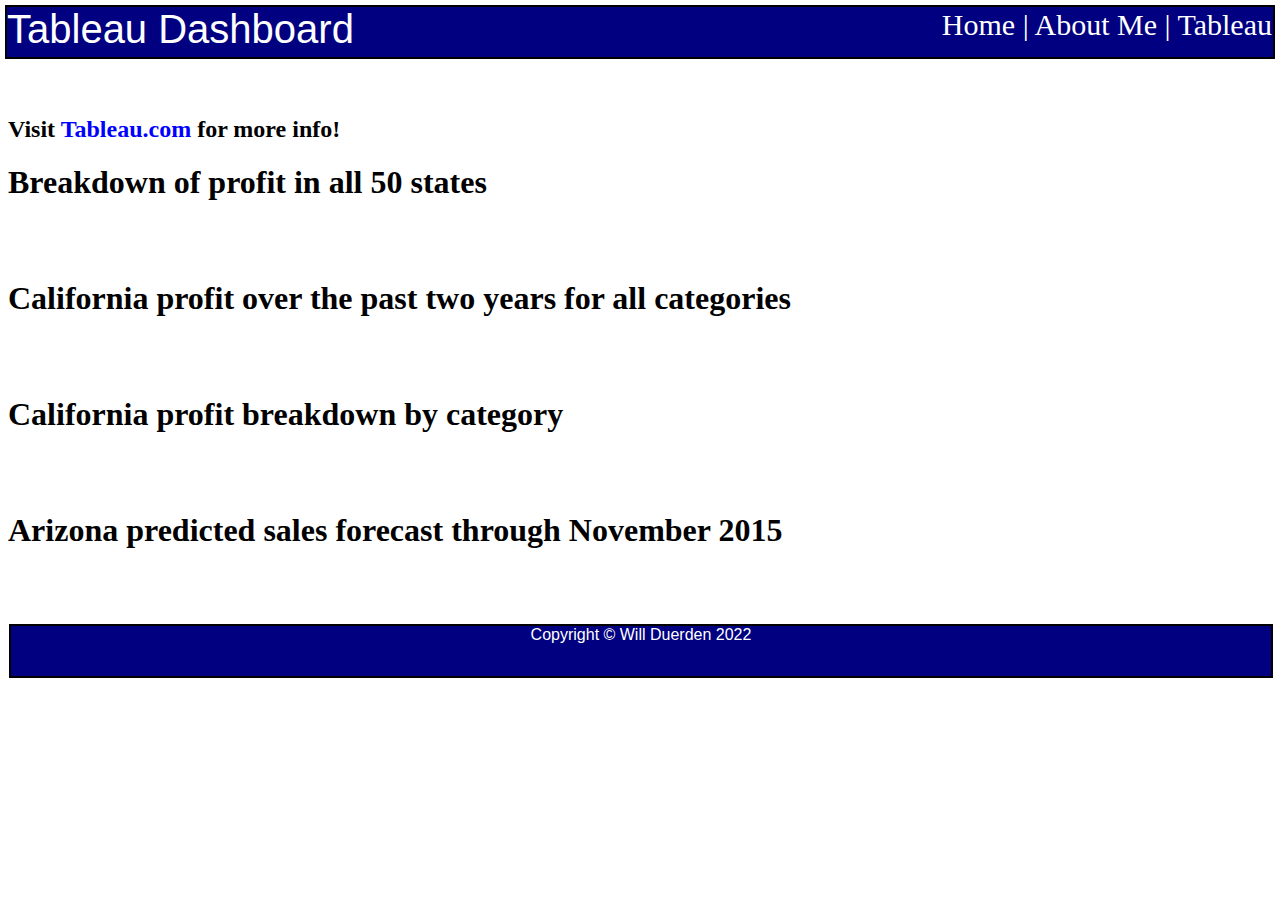
<file: html/tableau.html>
<!-- Will Duerden 4/12/2022-->
<!DOCTYPE html>

<html>
  <head>
    <title>Will's Tableau Page</title>
    <link href="../styles/bootstyles.css" rel="stylesheet" type="text/css" />
  </head>

  <body>
    <!-- Navigation-->
    <div class="common header">
      <span> Tableau Dashboard </span>
    </div>
    <div class="links">
      <a href="../index.html">Home</a> | <a href="about.html">About Me</a> |
      <a href="#">Tableau </a>
    </div>
    <br /><br /><br />
    <div>
      <h2>
        Visit <a class="link" href="https://www.tableau.com/">Tableau.com</a>
        for more info!
      </h2>
    </div>

    <!--Tableau-->
    <div
      class="tableauPlaceholder"
      id="viz1607740175777"
      style="position: relative"
    >
      <h1 class="h1">Breakdown of profit in all 50 states</h1>
      <noscript
        ><a href="#"
          ><img
            alt=" "
            src="https:&#47;&#47;public.tableau.com&#47;static&#47;images&#47;We&#47;WebDevProject4_16077400142410&#47;Sheet1&#47;1_rss.png"
            style="border: none" /></a></noscript
      ><object class="tableauViz" style="display: none">
        <param name="host_url" value="https%3A%2F%2Fpublic.tableau.com%2F" />
        <param name="embed_code_version" value="3" />
        <param name="site_root" value="" />
        <param name="name" value="WebDevProject4_16077400142410&#47;Sheet1" />
        <param name="tabs" value="no" />
        <param name="toolbar" value="yes" />
        <param
          name="static_image"
          value="https:&#47;&#47;public.tableau.com&#47;static&#47;images&#47;We&#47;WebDevProject4_16077400142410&#47;Sheet1&#47;1.png"
        />
        <param name="animate_transition" value="yes" />
        <param name="display_static_image" value="yes" />
        <param name="display_spinner" value="yes" />
        <param name="display_overlay" value="yes" />
        <param name="display_count" value="yes" />
        <param name="language" value="en" />
        <param name="filter" value="publish=yes" />
      </object>
    </div>
    <script type="text/javascript">
      var divElement = document.getElementById("viz1607740175777");
      var vizElement = divElement.getElementsByTagName("object")[0];
      vizElement.style.width = "100%";
      vizElement.style.height = divElement.offsetWidth * 0.75 + "px";
      var scriptElement = document.createElement("script");
      scriptElement.src =
        "https://public.tableau.com/javascripts/api/viz_v1.js";
      vizElement.parentNode.insertBefore(scriptElement, vizElement);
    </script>

    <br /><br />
    <div
      class="tableauPlaceholder"
      id="viz1607740240307"
      style="position: relative"
    >
      <h1 class="h1">
        California profit over the past two years for all categories
      </h1>
      <noscript
        ><a href="#"
          ><img
            alt=" "
            src="https:&#47;&#47;public.tableau.com&#47;static&#47;images&#47;We&#47;WebDevProject3_16077398328460&#47;Sheet2&#47;1_rss.png"
            style="border: none" /></a></noscript
      ><object class="tableauViz" style="display: none">
        <param name="host_url" value="https%3A%2F%2Fpublic.tableau.com%2F" />
        <param name="embed_code_version" value="3" />
        <param name="site_root" value="" />
        <param name="name" value="WebDevProject3_16077398328460&#47;Sheet2" />
        <param name="tabs" value="no" />
        <param name="toolbar" value="yes" />
        <param
          name="static_image"
          value="https:&#47;&#47;public.tableau.com&#47;static&#47;images&#47;We&#47;WebDevProject3_16077398328460&#47;Sheet2&#47;1.png"
        />
        <param name="animate_transition" value="yes" />
        <param name="display_static_image" value="yes" />
        <param name="display_spinner" value="yes" />
        <param name="display_overlay" value="yes" />
        <param name="display_count" value="yes" />
        <param name="language" value="en" />
      </object>
    </div>
    <script type="text/javascript">
      var divElement = document.getElementById("viz1607740240307");
      var vizElement = divElement.getElementsByTagName("object")[0];
      vizElement.style.width = "100%";
      vizElement.style.height = divElement.offsetWidth * 0.75 + "px";
      var scriptElement = document.createElement("script");
      scriptElement.src =
        "https://public.tableau.com/javascripts/api/viz_v1.js";
      vizElement.parentNode.insertBefore(scriptElement, vizElement);
    </script>

    <br /><br />
    <div
      class="tableauPlaceholder"
      id="viz1607740261603"
      style="position: relative"
    >
      <h1 class="h1">California profit breakdown by category</h1>
      <noscript
        ><a href="#"
          ><img
            alt=" "
            src="https:&#47;&#47;public.tableau.com&#47;static&#47;images&#47;We&#47;WebDevProject2_16077397821870&#47;Sheet3&#47;1_rss.png"
            style="border: none" /></a></noscript
      ><object class="tableauViz" style="display: none">
        <param name="host_url" value="https%3A%2F%2Fpublic.tableau.com%2F" />
        <param name="embed_code_version" value="3" />
        <param name="site_root" value="" />
        <param name="name" value="WebDevProject2_16077397821870&#47;Sheet3" />
        <param name="tabs" value="no" />
        <param name="toolbar" value="yes" />
        <param
          name="static_image"
          value="https:&#47;&#47;public.tableau.com&#47;static&#47;images&#47;We&#47;WebDevProject2_16077397821870&#47;Sheet3&#47;1.png"
        />
        <param name="animate_transition" value="yes" />
        <param name="display_static_image" value="yes" />
        <param name="display_spinner" value="yes" />
        <param name="display_overlay" value="yes" />
        <param name="display_count" value="yes" />
        <param name="language" value="en" />
      </object>
    </div>
    <script type="text/javascript">
      var divElement = document.getElementById("viz1607740261603");
      var vizElement = divElement.getElementsByTagName("object")[0];
      vizElement.style.width = "100%";
      vizElement.style.height = divElement.offsetWidth * 0.75 + "px";
      var scriptElement = document.createElement("script");
      scriptElement.src =
        "https://public.tableau.com/javascripts/api/viz_v1.js";
      vizElement.parentNode.insertBefore(scriptElement, vizElement);
    </script>

    <br /><br />
    <div
      class="tableauPlaceholder"
      id="viz1607740285148"
      style="position: relative"
    >
      <h1 class="h1">Arizona predicted sales forecast through November 2015</h1>
      <noscript
        ><a href="#"
          ><img
            alt=" "
            src="https:&#47;&#47;public.tableau.com&#47;static&#47;images&#47;We&#47;WebDevProject_16077397143090&#47;Sheet4&#47;1_rss.png"
            style="border: none" /></a></noscript
      ><object class="tableauViz" style="display: none">
        <param name="host_url" value="https%3A%2F%2Fpublic.tableau.com%2F" />
        <param name="embed_code_version" value="3" />
        <param name="site_root" value="" />
        <param name="name" value="WebDevProject_16077397143090&#47;Sheet4" />
        <param name="tabs" value="no" />
        <param name="toolbar" value="yes" />
        <param
          name="static_image"
          value="https:&#47;&#47;public.tableau.com&#47;static&#47;images&#47;We&#47;WebDevProject_16077397143090&#47;Sheet4&#47;1.png"
        />
        <param name="animate_transition" value="yes" />
        <param name="display_static_image" value="yes" />
        <param name="display_spinner" value="yes" />
        <param name="display_overlay" value="yes" />
        <param name="display_count" value="yes" />
        <param name="language" value="en" />
      </object>
    </div>
    <script type="text/javascript">
      var divElement = document.getElementById("viz1607740285148");
      var vizElement = divElement.getElementsByTagName("object")[0];
      vizElement.style.width = "100%";
      vizElement.style.height = divElement.offsetWidth * 0.75 + "px";
      var scriptElement = document.createElement("script");
      scriptElement.src =
        "https://public.tableau.com/javascripts/api/viz_v1.js";
      vizElement.parentNode.insertBefore(scriptElement, vizElement);
    </script>

    <br /><br /><br />
    <!--Footer-->
    <div class="common footer">Copyright &copy; Will Duerden 2022<br /></div>
  </body>
</html>
</file>
<file: styles/bootstyles.css>
/* Dakota Karren 12/14/2021*/

a {
  color: white;
  text-decoration: none;
}

a:hover {
  text-decoration: underline;
  color: black;
}

.common {
  background-color: navy;
  border: solid 2px black;
  position: absolute;
  z-index: -1;
}

.header {
  left: 5px;
  right: 5px;
  top: 5px;
  height: 50px;
  color: white;
  text-align: left;
  font-size: 40px;
  font-family: Verdana, Geneva, Tahoma, sans-serif;
}

.footer {
  left: 1px;
  right: 1px;
  bottom: 0px;
  height: 50px;
  text-align: center;
  position: relative;
  color: white;
  font-family: sans-serif;
}

.mainbody {
  left: 5px;
  right: 5px;
  top: 64px;
  bottom: 64px;
  background-color: white;
  border: solid 2px black;
}

.links {
  color: white;
  font-size: 30px;
  text-align: right;
  top: 20px;
  left: 5px;
  right: 5px;
  z-index: 1;
}

.link {
  color: blue;
}

.h1 {
  font-family: Cambria, Cochin, Georgia, Times, "Times New Roman", serif;
}
</file>
